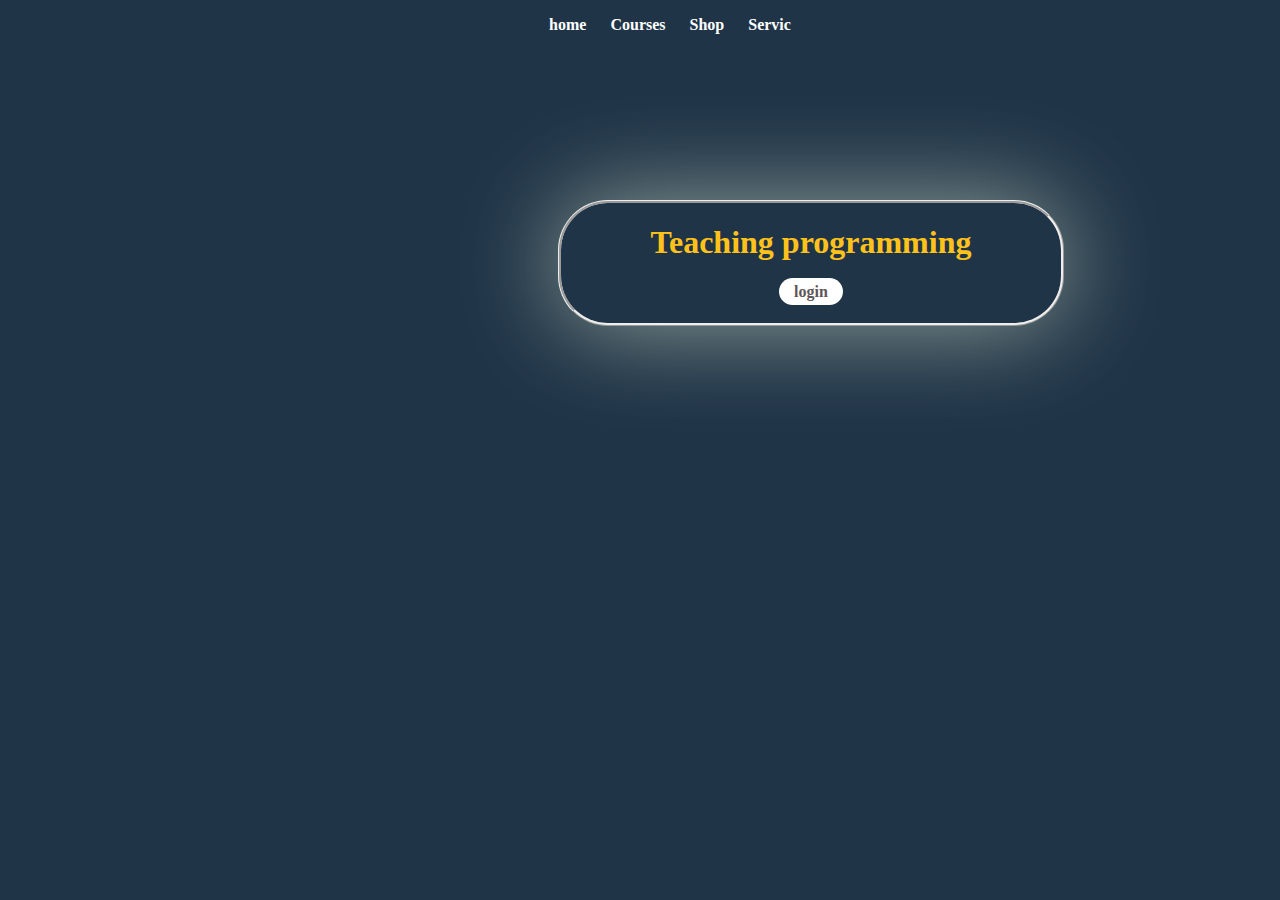
<file: index.html>
<!DOCTYPE html>
<html lang="en">
<head>
    <meta charset="UTF-8">
    <meta http-equiv="X-UA-Compatible" content="IE=edge">
    <meta name="viewport" content="width=device-width, initial-scale=1.0">
    <link rel="stylesheet" href="style.css">
    <title>login</title>
</head>
<body>
    <header>
        <nav>
            <ul>

                <li>home</li>

                <li>Courses</li>

                <li>Shop</li>

                <li>Servic</li>
                
            </ul>            
        </nav>
    </header>

    <main>

        <div class="login " id="content" style="color:#ffc21b;">

            <h1 id="h1">Teaching programming</h1>

            <a href="./login.html">login</a></div>

        </div>

    </main>

</body>
</html>
</file>
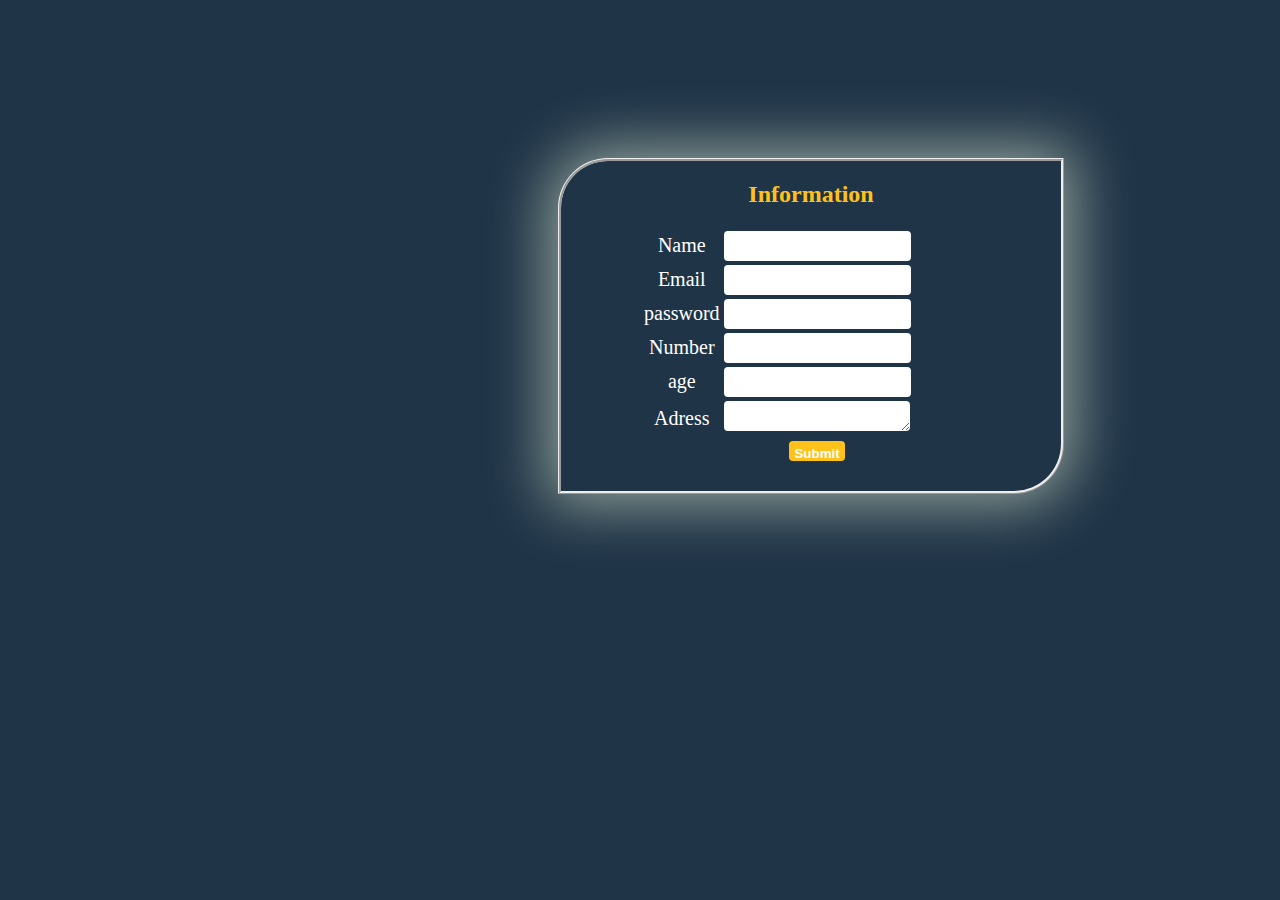
<file: login.html>
<!DOCTYPE html>
<html lang="en">
<head>
    <meta charset="UTF-8">
    <meta http-equiv="X-UA-Compatible" content="IE=edge">
    <meta name="viewport" content="width=device-width, initial-scale=1.0">
    <link rel="stylesheet" href="style.css">
    <title>registery</title>
</head>
<body>
    <div class="information">

        <h2 style="color:#ffc21b;">Information</h2>

            <table>

                <form method="post" >           
                    <table id="post" style="font-size: 15pt;text-align: center">

                        <tr>
                            <td><label for="password">Name</label></td>
                            <td><input type="password" id="name" required></td>
                        </tr>
                        
                        <tr>
                            <td><label for="email"  >Email </label></td>
                            <td><input type="email"id="email" required></td>
                        </tr>
                        <tr>
                            <td><label for="password">password</label></td>
                            <td><input type="password"id="password" required></td>
                        </tr>
                        <tr>
                            <td><label for="Number">Number</label></td>
                            <td><input type="text" id="Number" required></td>
                        </tr>
                        <tr>
                            <td><label for="age">age</label></td>
                            <td><input type="text" id="age" required></td>
                        </tr> 
                        <tr>
                            <td><label for="Adress">Adress</label></td>
                            <td><textarea name="address" ></textarea></td>
                        </tr>                                                          
                        <tr>
                            <td><label for="submit"  > </label></td>
                            <td><input type="submit"id="submit" required></td>
                        </tr>
                </form>   
            </table>     
    </div>
</body>
</html>
</file>
<file: style.css>
body {
    background-color:#1f3447;
}
/* project1*/
ul { 
    text-align: center;
    list-style-type: none; 
    padding-right:0px;
    font-weight: bold;
}

 li {
    color:white;
    display: inline-block;
    padding-left: 20px;
    
}
#search-nav img
{
    width: 40px;
    height: 40px;
    margin-top: 25px;
    margin-left: 20px;
    cursor: pointer;
}

#search-nav:hover img
{
    transform: scale(1.1);
}
li:hover {
    box-shadow: 0px 0px 20px 0px #a8dabe;  
}

.login {
    position: absolute;
    text-align: center;
    width: 500px;
    height: 100px;
    margin-left: 550px;
    margin-top: 150px;
    padding-bottom: 20px;
    background-color:#1f3447;
    border-style:ridge;
    color: white;
    border-radius: 50px 50px 50px 50px;
    box-shadow: 0px 0px 100px 0px #94a49b; 
}

.login a{
    text-decoration: none;
    font-weight: bolder;
    color:rgb(95, 86, 86);
    border-radius: 15px ;
    padding-left: 15px;
    padding-right: 15px;
    padding-top: 5px;
    padding-bottom: 5px;
    background-color: white;
}

.login a:hover {    
    background:#ffc21b;   
    color: white;  
}

img {
    width: 100%;
    display: block;
    margin-left: auto;
    margin-right: auto;  
}
/* project1*/

/*login.html*/
.information {
    position: absolute;
    text-align: center;
    width: 500px;
    height: 310px;
    margin-left: 550px;
    margin-top: 150px;
    padding-bottom: 20px;
    background-color: #1f3447;
    border-style:ridge;
    color: white;
    border-radius: 50px 0px 50px 0px;
    box-shadow: 0px 0px 60px 10px #94a49b;
} 

table {
    margin-left: 80px;
}

td input, textarea {
    padding: 5px;
    border-radius: 4px;
    height: 20px;
    border: none;   
}

#submit {
    font-weight: bold;
    background-color: #ffc21b;
    color: white;   
}
/*login.html*/
</file>
